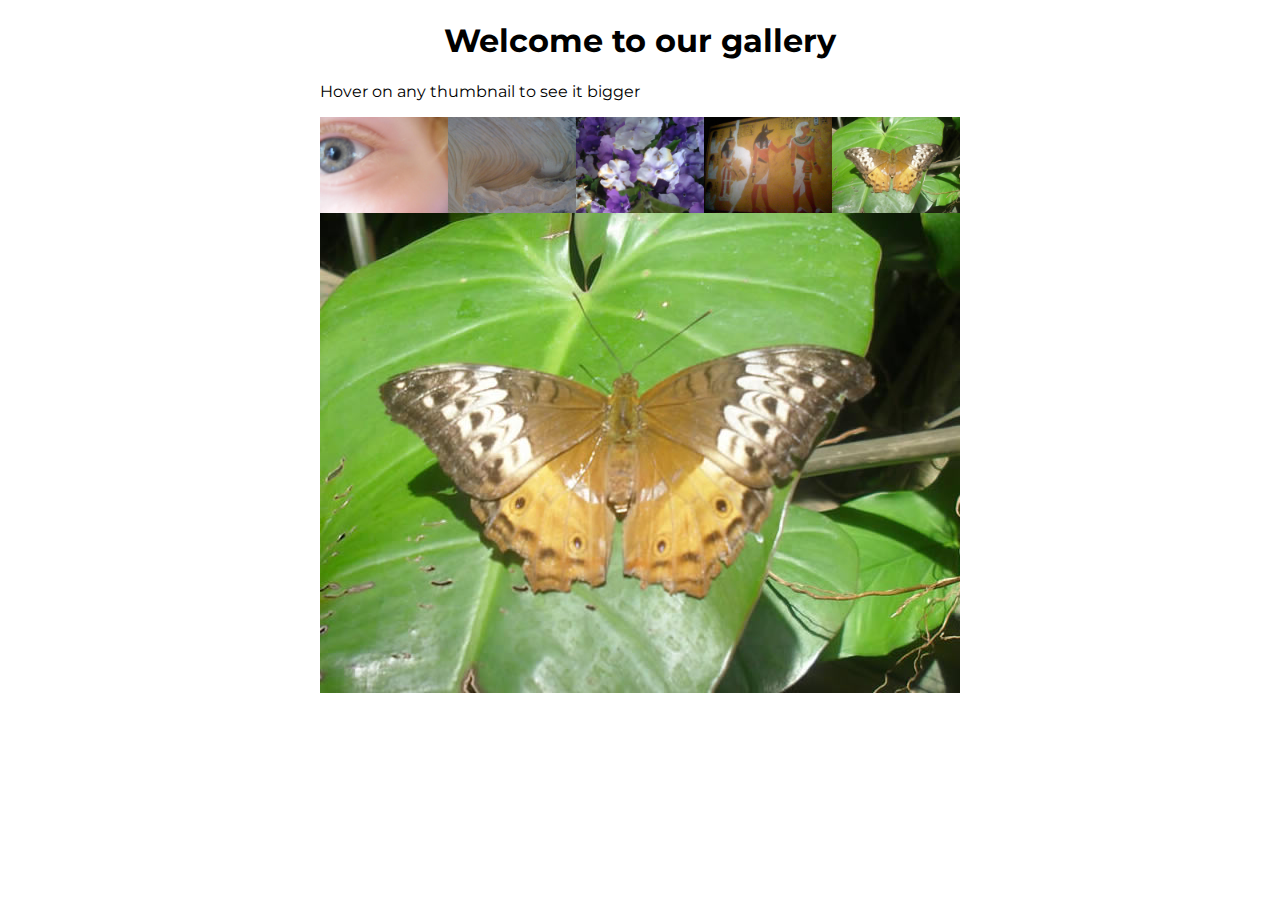
<file: Final/Final-startingcode/index.html>
<!DOCTYPE html>
<html lang="en">

    <head>
        <meta charset="utf-8">
        <link rel="stylesheet" href="styles/style.css">
        <link href="https://fonts.googleapis.com/css2?family=Montserrat:wght@100;300&display=swap" rel="stylesheet">
        <script src ="javascript/javascript.js"></script>
        <title>Final</title>
    </head>

    <body>
        <header>
            <h1>Welcome to our gallery</h1>
            <p>Hover on any thumbnail to see it bigger</p>
        </header>
        <div id="thumb-bar"> </div>
        <div class ="display-pic">
            <img src="images/pic5.jpg" class="displayed-img" id ="displayed">
        </div>
        <section>
            <label>What effect do you want to apply?</label>
            <input id="effect" type="text">
            <button onclick= "blurImage()">Submit</button>
        </section>
    </body>

</html>
</file>
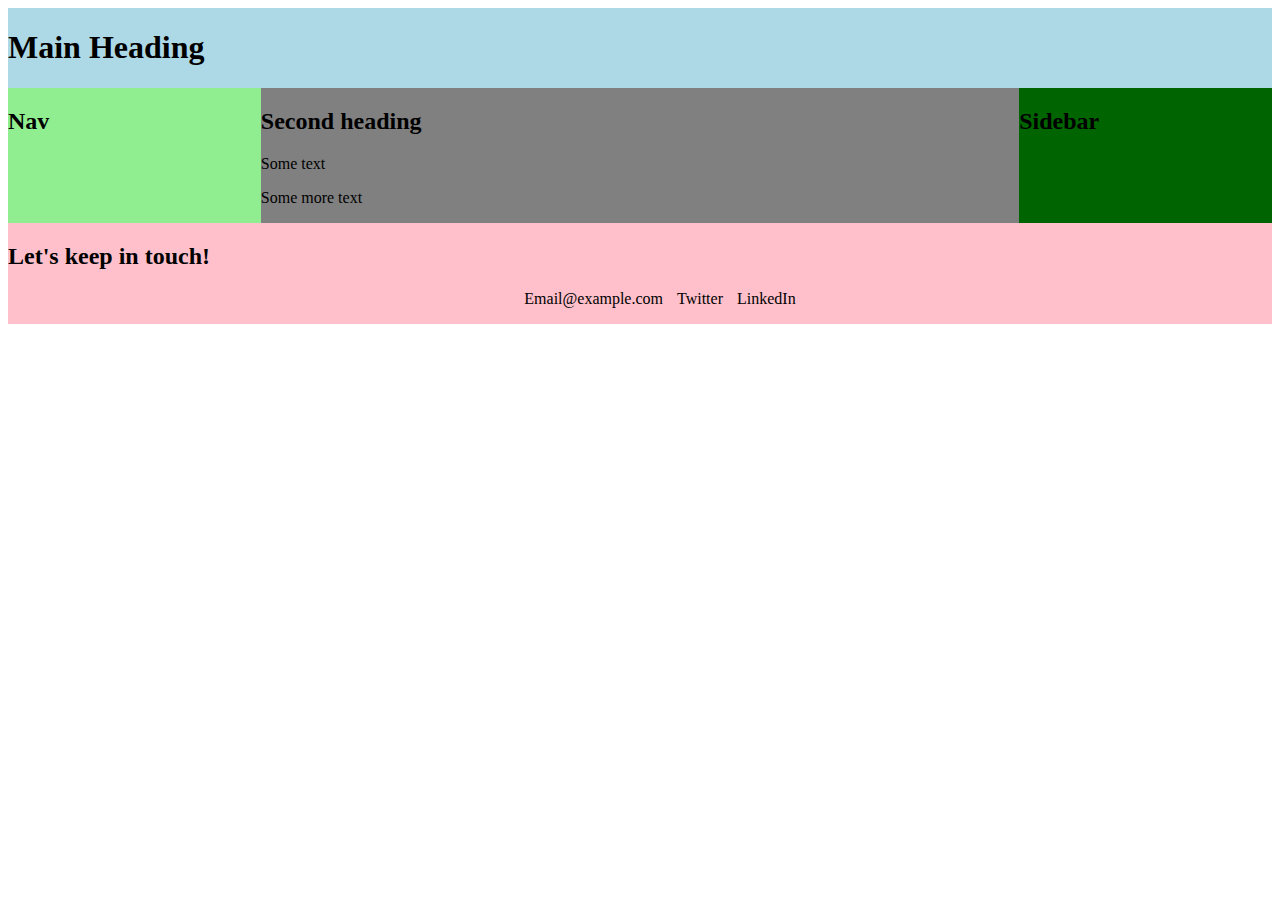
<file: InClassStuff/activity1.html>
<!DOCTYPE html>
<html>
    <head>
        <meta charset="utf-8">
        <link rel="stylesheet" href="../InClassStuff/css/stylesheets.css">
        <title>Jennie's site</title>
    </head>
    <body>
        <div class = "flex">
            <div class = "box-1">
                <header>
                        <h1>Main Heading</h1>
                </header>
            </div>
            <div class = "box-2">
                <main>
                    <section>
                        <h2>Second heading</h2>
                        <p>Some text</p>
                        <p>Some more text</p>
                    </section>
                </main>
            </div>
            <div class = "box-3">
                <nav>
                    <h2>Nav</h2>
                </nav>
            </div>
            <div class = "box-4">
                <aside>
                    <div class = "flex-item">
                    <h2>Sidebar</h2>
                    </div>
                </aside>
            </div>
            <div class="box-5">
                <footer>
                    <h2>Let's keep in touch!</h2>
                    <ul class = "list">
                        <li>Email@example.com</li>
                        <li>Twitter</li>
                        <li>LinkedIn</li>
                    </ul>
                </footer>
            </div>
        </div>
    </body>
</html>
</file>
<file: Final/Final-startingcode/styles/style.css>
html {
    font-family: 'Montserrat', sans-serif;
}
header{
    margin: auto;
    width: 80%;
}
header h1{
    text-align: center;
}




.display-pic{
    margin:auto;
    width: 80%;
}
.displayed-img {
    display: flex;
    margin: auto;
    width: 100%;
}

#thumb-bar{
    margin:auto ;
    width:80%;
    display:flex;
    flex-direction: row;
    align-items: center;
}

#thumb-bar >img {
    width:20%;
}

section{
    margin: 1%;
    display: flex;
    flex-direction: column;
    align-items:center;
}



@media screen and (min-width: 640px){
    header{
        width:640px;
    }
    .display-pic{
        align-self: center;
        width: 640px;
        margin: auto;
    }

    #thumb-bar{
        width: 640px;
    }

    section{
        margin:auto;
        margin-top: 1%;
        width: 640px;
        flex-direction: row;
        justify-content: space-evenly;
        align-items: center;
    }
}
</file>
<file: InClassStuff/css/stylesheets.css>
.flex {
    display: flex;
    flex-wrap: wrap;
}

.box-1{
    background-color: lightblue;
    flex: 0 0 100%;
}

.box-2{
    background-color: grey;
    flex: 3;
    order: 2;
}

.box-3{
    background-color: lightgreen;
    flex: 1;
    order: 1;
}

.box-4{
    background-color: darkgreen;
    flex: 1;
    order: 3;
}

.box-5{
    background-color: pink;
    flex: 100%;
    order: 4;
}

.list{
    list-style-type: none;
    text-align: center;
}

.list > li{
    display: inline;
    padding: 5px;
}
</file>
